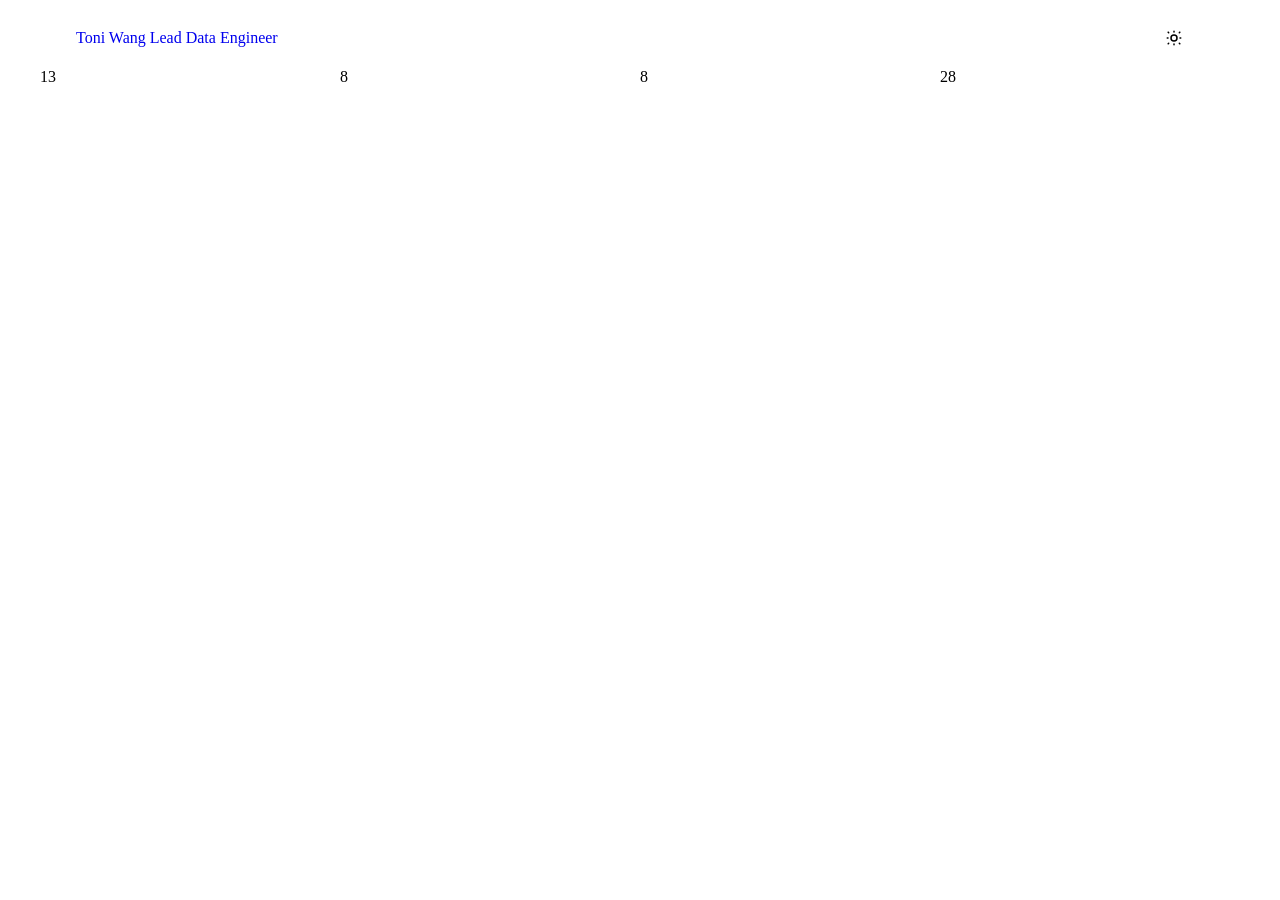
<file: fragments/02-layout.html>
<!-- ============================================================
     02-layout.html — LayoutAgent
     Header, KPI Bar, scaffold de secciones + i18n engine
     Fragmento parcial: sin <html>, <head>, <body>
     ============================================================ -->

<!-- ===================== STYLES ===================== -->
<style>
  /* --- Site Header --- */
  .site-header {
    position: sticky;
    top: 0;
    z-index: 100;
    background-color: var(--color-surface);
    border-bottom: var(--border);
    backdrop-filter: blur(8px);
    -webkit-backdrop-filter: blur(8px);
  }

  .site-header__inner {
    display: flex;
    align-items: center;
    justify-content: space-between;
    gap: var(--space-4);
    height: 60px;
    padding-inline: var(--space-4);
    max-width: 1200px;
    margin-inline: auto;
  }

  @media (min-width: 768px) {
    .site-header__inner {
      padding-inline: var(--space-6);
    }
  }

  @media (min-width: 1440px) {
    .site-header__inner {
      padding-inline: var(--space-8);
    }
  }

  /* --- Logo --- */
  .site-logo {
    display: flex;
    align-items: center;
    gap: var(--space-3);
    text-decoration: none;
    flex-shrink: 0;
  }

  .site-logo:hover {
    text-decoration: none;
  }

  .site-logo__svg {
    width: 36px;
    height: 36px;
    flex-shrink: 0;
  }

  .site-logo__name {
    font-family: var(--font-display);
    font-size: var(--text-sm);
    font-weight: var(--weight-bold);
    color: var(--color-text);
    line-height: 1.2;
  }

  .site-logo__title {
    font-family: var(--font-mono);
    font-size: var(--text-xs);
    font-weight: var(--weight-regular);
    color: var(--color-text-muted);
    line-height: 1.2;
  }

  /* --- Primary Nav --- */
  .site-nav {
    display: none;
  }

  @media (min-width: 768px) {
    .site-nav {
      display: flex;
      align-items: center;
      gap: var(--space-1);
    }
  }

  .site-nav__link {
    font-family: var(--font-display);
    font-size: var(--text-sm);
    font-weight: var(--weight-medium);
    color: var(--color-text-muted);
    text-decoration: none;
    padding: var(--space-2) var(--space-3);
    border-radius: var(--radius-md);
    transition: color var(--transition-fast), background-color var(--transition-fast);
    white-space: nowrap;
  }

  .site-nav__link:hover {
    color: var(--color-text);
    background-color: var(--color-surface-2);
    text-decoration: none;
  }

  .site-nav__link.is-active {
    color: var(--color-primary);
    background-color: var(--color-surface-2);
  }

  /* --- Header Actions --- */
  .site-header__actions {
    display: flex;
    align-items: center;
    gap: var(--space-2);
    flex-shrink: 0;
  }

  /* --- Icon buttons (theme, hamburger) --- */
  .btn-icon {
    display: flex;
    align-items: center;
    justify-content: center;
    width: 44px;
    height: 44px;
    border-radius: var(--radius-md);
    color: var(--color-text-muted);
    background: none;
    border: none;
    cursor: pointer;
    transition: color var(--transition-fast), background-color var(--transition-fast);
    flex-shrink: 0;
  }

  .btn-icon:hover {
    color: var(--color-text);
    background-color: var(--color-surface-2);
  }

  .btn-icon svg {
    width: 18px;
    height: 18px;
    pointer-events: none;
  }

  /* --- Language toggle pill --- */
  .btn-lang {
    display: flex;
    align-items: center;
    justify-content: center;
    min-width: 44px;
    height: 44px;
    padding-inline: var(--space-3);
    border-radius: var(--radius-full);
    font-family: var(--font-mono);
    font-size: var(--text-xs);
    font-weight: var(--weight-bold);
    color: var(--color-text-muted);
    background-color: var(--color-surface-2);
    border: var(--border);
    cursor: pointer;
    transition: color var(--transition-fast), border-color var(--transition-fast), background-color var(--transition-fast);
    letter-spacing: 0.05em;
    flex-shrink: 0;
  }

  .btn-lang:hover {
    color: var(--color-primary);
    border-color: var(--color-primary);
    background-color: var(--color-surface-2);
  }

  /* --- Download CV button --- */
  .btn-download {
    display: none;
    align-items: center;
    gap: var(--space-2);
    height: 44px;
    padding-inline: var(--space-4);
    border-radius: var(--radius-md);
    font-family: var(--font-display);
    font-size: var(--text-sm);
    font-weight: var(--weight-bold);
    color: var(--color-bg);
    background-color: var(--color-primary);
    border: none;
    cursor: pointer;
    transition: opacity var(--transition-fast);
    white-space: nowrap;
    flex-shrink: 0;
    text-decoration: none;
  }

  .btn-download:hover {
    opacity: 0.88;
    text-decoration: none;
    color: var(--color-bg);
  }

  .btn-download svg {
    width: 16px;
    height: 16px;
    pointer-events: none;
  }

  @media (min-width: 768px) {
    .btn-download {
      display: flex;
    }
  }

  /* --- Hamburger (mobile only) --- */
  .btn-hamburger {
    display: flex;
  }

  @media (min-width: 768px) {
    .btn-hamburger {
      display: none;
    }
  }

  /* --- Mobile nav overlay --- */
  .mobile-nav {
    display: none;
    position: fixed;
    inset: 0;
    z-index: 99;
    background-color: var(--color-surface);
    flex-direction: column;
    padding: var(--space-4);
    padding-top: 72px;
    overflow-y: auto;
  }

  .mobile-nav.is-open {
    display: flex;
  }

  .mobile-nav__link {
    font-family: var(--font-display);
    font-size: var(--text-lg);
    font-weight: var(--weight-medium);
    color: var(--color-text-muted);
    text-decoration: none;
    padding: var(--space-4) var(--space-2);
    border-bottom: var(--border);
    transition: color var(--transition-fast);
    min-height: 44px;
    display: flex;
    align-items: center;
  }

  .mobile-nav__link:hover {
    color: var(--color-primary);
    text-decoration: none;
  }

  .mobile-nav__download {
    display: flex;
    align-items: center;
    gap: var(--space-2);
    margin-top: var(--space-6);
    height: 52px;
    padding-inline: var(--space-5);
    border-radius: var(--radius-md);
    font-family: var(--font-display);
    font-size: var(--text-base);
    font-weight: var(--weight-medium);
    color: var(--color-bg);
    background-color: var(--color-primary);
    border: none;
    cursor: pointer;
    justify-content: center;
    text-decoration: none;
    transition: opacity var(--transition-fast);
  }

  .mobile-nav__download:hover {
    opacity: 0.88;
    color: var(--color-bg);
    text-decoration: none;
  }

  .mobile-nav__download svg {
    width: 18px;
    height: 18px;
  }

  /* --- KPI Bar --- */
  .kpi-bar {
    background-color: var(--color-bg);
    border-bottom: var(--border);
    padding-block: var(--space-4);
  }

  .kpi-bar__inner {
    display: grid;
    grid-template-columns: repeat(2, 1fr);
    gap: var(--space-3);
    max-width: 1200px;
    margin-inline: auto;
    padding-inline: var(--space-4);
  }

  @media (min-width: 768px) {
    .kpi-bar__inner {
      grid-template-columns: repeat(4, 1fr);
      padding-inline: var(--space-6);
    }
  }

  @media (min-width: 1440px) {
    .kpi-bar__inner {
      padding-inline: var(--space-8);
    }
  }

  /* --- KPI Card augment: accent bar on top --- */
  .kpi-card {
    position: relative;
    overflow: hidden;
  }

  .kpi-card::before {
    content: '';
    position: absolute;
    top: 0;
    left: 0;
    right: 0;
    height: 2px;
    background-color: var(--color-primary);
    opacity: 0;
    transition: opacity var(--transition-base);
  }

  .kpi-card.is-visible::before {
    opacity: 1;
  }

  /* --- Main sections scaffold --- */
  #main-content {
    max-width: 1200px;
    margin-inline: auto;
    padding-inline: var(--space-4);
    padding-block: var(--space-8);
  }

  @media (min-width: 768px) {
    #main-content {
      padding-inline: var(--space-6);
      padding-block: var(--space-10);
    }
  }

  @media (min-width: 1440px) {
    #main-content {
      padding-inline: var(--space-8);
    }
  }

  #main-content section {
    scroll-margin-top: 72px;
  }

  /* --- Light mode contrast fixes (WCAG AA) --- */
  [data-theme="light"] .kpi-card__label {
    color: var(--color-text);
  }

  [data-theme="light"] .site-nav__link {
    color: var(--color-text);
  }

  [data-theme="light"] .site-logo__title {
    color: var(--color-text);
  }
</style>

<!-- ===================== HEADER ===================== -->
<header class="site-header" role="banner">
  <div class="site-header__inner">

    <!-- Logo: iniciales SVG + nombre + título -->
    <a class="site-logo" href="#resumen" aria-label="Toni Wang — Lead Data Engineer">
      <svg class="site-logo__svg" viewBox="0 0 36 36" fill="none" xmlns="http://www.w3.org/2000/svg" aria-hidden="true">
        <style>.logo-text { font-family: var(--font-mono); font-size: var(--text-sm); font-weight: 700; }</style>
        <rect width="36" height="36" rx="6" fill="var(--color-primary)" opacity="0.15"/>
        <rect width="36" height="36" rx="6" fill="none" stroke="var(--color-primary)" stroke-width="1"/>
        <text
          x="18"
          y="23"
          text-anchor="middle"
          class="logo-text"
          fill="var(--color-primary)"
          letter-spacing="-0.5">TW</text>
      </svg>
      <div class="stack">
        <span class="site-logo__name">Toni Wang</span>
        <span class="site-logo__title">Lead Data Engineer</span>
      </div>
    </a>

    <!-- Desktop navigation -->
    <nav class="site-nav" role="navigation" aria-label="Navegación principal">
      <a class="site-nav__link" href="#resumen"     data-i18n="nav.summary"></a>
      <a class="site-nav__link" href="#experiencia" data-i18n="nav.experience"></a>
      <a class="site-nav__link" href="#skills"      data-i18n="nav.skills"></a>
      <a class="site-nav__link" href="#proyectos"   data-i18n="nav.projects"></a>
      <a class="site-nav__link" href="#formacion"   data-i18n="nav.background"></a>
      <a class="site-nav__link" href="#logros"      data-i18n="nav.achievements"></a>
    </nav>

    <!-- Header actions -->
    <div class="site-header__actions">

      <!-- Toggle dark/light -->
      <button
        class="btn-icon"
        id="btn-theme"
        type="button"
        aria-label="Toggle theme"
        data-i18n-aria="actions.toggle_theme"
        title="Toggle theme">
        <!-- Icon injected by JS -->
      </button>

      <!-- Toggle ES/EN -->
      <button
        class="btn-lang"
        id="btn-lang"
        type="button"
        aria-live="polite">
        <!-- Label injected by JS: shows opposite language -->
      </button>

      <!-- Download CV (desktop) -->
      <button
        class="btn-download"
        id="btn-download-desktop"
        type="button"
        onclick="downloadCV()">
        <!-- Lucide download icon injected by JS -->
        <span data-i18n="actions.download"></span>
      </button>

      <!-- Hamburger (mobile) -->
      <button
        class="btn-icon btn-hamburger"
        id="btn-hamburger"
        type="button"
        aria-expanded="false"
        aria-controls="mobile-nav"
        aria-label="Abrir menú">
        <!-- Icon injected by JS -->
      </button>

    </div>

  </div><!-- /.site-header__inner -->
</header>

<!-- ===================== MOBILE NAV ===================== -->
<nav
  class="mobile-nav"
  id="mobile-nav"
  role="navigation"
  aria-label="Menú móvil"
  aria-hidden="true">
  <a class="mobile-nav__link" href="#resumen"     data-i18n="nav.summary"></a>
  <a class="mobile-nav__link" href="#experiencia" data-i18n="nav.experience"></a>
  <a class="mobile-nav__link" href="#skills"      data-i18n="nav.skills"></a>
  <a class="mobile-nav__link" href="#proyectos"   data-i18n="nav.projects"></a>
  <a class="mobile-nav__link" href="#formacion"   data-i18n="nav.background"></a>
  <a class="mobile-nav__link" href="#logros"      data-i18n="nav.achievements"></a>
  <button
    class="mobile-nav__download"
    type="button"
    onclick="downloadCV()">
    <!-- icon injected by JS -->
    <span data-i18n="actions.download"></span>
  </button>
</nav>

<!-- ===================== KPI BAR ===================== -->
<div class="kpi-bar" role="region" aria-label="Métricas del perfil" id="kpi-bar">
  <div class="kpi-bar__inner">

    <!-- Years of experience -->
    <div class="kpi-card" data-kpi="years_experience" data-kpi-value="14">
      <span class="kpi-card__value font-mono" data-kpi-display="0">0</span>
      <span class="kpi-card__label" data-i18n="kpi.years_experience"></span>
    </div>

    <!-- Companies -->
    <div class="kpi-card" data-kpi="companies" data-kpi-value="9">
      <span class="kpi-card__value font-mono" data-kpi-display="0">0</span>
      <span class="kpi-card__label" data-i18n="kpi.companies"></span>
    </div>

    <!-- Projects -->
    <div class="kpi-card" data-kpi="projects" data-kpi-value="9">
      <span class="kpi-card__value font-mono" data-kpi-display="0">0</span>
      <span class="kpi-card__label" data-i18n="kpi.projects"></span>
    </div>

    <!-- Technologies -->
    <div class="kpi-card" data-kpi="technologies" data-kpi-value="32">
      <span class="kpi-card__value font-mono" data-kpi-display="0">0</span>
      <span class="kpi-card__label" data-i18n="kpi.technologies"></span>
    </div>

  </div>
</div>

<!-- ===================== MAIN SCAFFOLD ===================== -->
<main id="main-content">
  <section id="resumen"     aria-label="Resumen"><!-- ContentAgent --></section>
  <section id="experiencia" aria-label="Experiencia"><!-- TimelineAgent --></section>
  <section id="skills"      aria-label="Skills"><!-- SkillsAgent --></section>
  <section id="proyectos"   aria-label="Proyectos"><!-- ContentAgent --></section>
  <section id="formacion"   aria-label="Formación"><!-- ContentAgent --></section>
  <section id="logros"      aria-label="Logros"><!-- ContentAgent --></section>
</main>

<!-- ===================== SCRIPT ===================== -->
<script>
(function () {
  "use strict";

  /* -------------------------------------------------------
     1. ESTADO GLOBAL DE IDIOMA
     Sin localStorage — detectado via navigator.language
     ------------------------------------------------------- */
  var _navLang = (navigator.language || "es");
  window.__cvLang = _navLang.startsWith("en") ? "en" : "es";
  document.documentElement.setAttribute("lang", window.__cvLang);

  /* -------------------------------------------------------
     2. LABELS ESTÁTICAS — recorre data-i18n y aplica t()
     ------------------------------------------------------- */
  function applyStaticLabels() {
    document.querySelectorAll("[data-i18n]").forEach(function (el) {
      var path = el.dataset.i18n.split(".");
      var v = CV_DATA.ui;
      for (var i = 0; i < path.length; i++) {
        v = v != null ? v[path[i]] : null;
      }
      if (v != null) {
        el.textContent = t(v);
      }
    });

    // Update aria-labels for data-i18n-aria elements
    document.querySelectorAll("[data-i18n-aria]").forEach(function (el) {
      var path = el.dataset.i18nAria.split(".");
      var v = CV_DATA.ui;
      for (var i = 0; i < path.length; i++) {
        v = v != null ? v[path[i]] : null;
      }
      if (v != null) {
        el.setAttribute("aria-label", t(v));
      }
    });

    // Language button label: always shows the OPPOSITE language
    var btnLang = document.getElementById("btn-lang");
    if (btnLang) {
      btnLang.textContent = t(CV_DATA.ui.actions.toggle_language);
    }

    // Download buttons: icon + label
    _renderDownloadButtons();
  }

  /* -------------------------------------------------------
     3. CAMBIO DE IDIOMA
     ------------------------------------------------------- */
  function setLanguage(lang) {
    window.__cvLang = lang;
    document.documentElement.setAttribute("lang", lang);
    applyStaticLabels();
    window.dispatchEvent(new CustomEvent("cv:languagechange", { detail: { lang: lang } }));
  }

  // Expose globally so other agents can call it
  window.setLanguage = setLanguage;

  /* -------------------------------------------------------
     4. LUCIDE ICON HELPER
     ------------------------------------------------------- */
  function lucideIcon(name, attrs) {
    attrs = attrs || {};
    var svg = document.createElementNS("http://www.w3.org/2000/svg", "svg");
    svg.setAttribute("xmlns", "http://www.w3.org/2000/svg");
    svg.setAttribute("width", attrs.size || "18");
    svg.setAttribute("height", attrs.size || "18");
    svg.setAttribute("viewBox", "0 0 24 24");
    svg.setAttribute("fill", "none");
    svg.setAttribute("stroke", "currentColor");
    svg.setAttribute("stroke-width", "2");
    svg.setAttribute("stroke-linecap", "round");
    svg.setAttribute("stroke-linejoin", "round");
    svg.setAttribute("aria-hidden", "true");
    // Inline path data for required icons
    var paths = {
      sun: [
        "M12 3v1", "M12 20v1", "M4.22 4.22l.7.7", "M19.07 19.07l.71.71",
        "M3 12h1", "M20 12h1", "M4.22 19.78l.7-.7", "M19.07 4.93l.71-.71",
        "M12 8a4 4 0 1 0 0 8 4 4 0 0 0 0-8z"
      ],
      moon: [
        "M12 3a6 6 0 0 0 9 9 9 9 0 1 1-9-9Z"
      ],
      download: [
        "M21 15v4a2 2 0 0 1-2 2H5a2 2 0 0 1-2-2v-4",
        "M7 10l5 5 5-5",
        "M12 15V3"
      ],
      menu: [
        "M4 6h16", "M4 12h16", "M4 18h16"
      ],
      x: [
        "M18 6 6 18", "M6 6l12 12"
      ]
    };
    var iconPaths = paths[name] || [];
    iconPaths.forEach(function (d) {
      var pathEl = document.createElementNS("http://www.w3.org/2000/svg", "path");
      pathEl.setAttribute("d", d);
      svg.appendChild(pathEl);
    });
    return svg;
  }

  /* -------------------------------------------------------
     5. THEME TOGGLE
     ------------------------------------------------------- */
  var _currentTheme = "dark";

  function _getThemeIcon() {
    return _currentTheme === "dark" ? lucideIcon("sun") : lucideIcon("moon");
  }

  function _renderThemeBtn() {
    var btn = document.getElementById("btn-theme");
    if (!btn) return;
    btn.innerHTML = "";
    btn.appendChild(_getThemeIcon());
  }

  function toggleTheme() {
    _currentTheme = _currentTheme === "dark" ? "light" : "dark";
    if (_currentTheme === "light") {
      document.documentElement.setAttribute("data-theme", "light");
    } else {
      document.documentElement.removeAttribute("data-theme");
    }
    _renderThemeBtn();
  }

  var btnTheme = document.getElementById("btn-theme");
  if (btnTheme) {
    btnTheme.addEventListener("click", toggleTheme);
    _renderThemeBtn();
  }

  /* -------------------------------------------------------
     6. LANGUAGE TOGGLE
     ------------------------------------------------------- */
  var btnLang = document.getElementById("btn-lang");
  if (btnLang) {
    btnLang.addEventListener("click", function () {
      var next = window.__cvLang === "es" ? "en" : "es";
      setLanguage(next);
    });
  }

  /* -------------------------------------------------------
     7. DOWNLOAD BUTTON — icon + label
     ------------------------------------------------------- */
  function _renderDownloadButtons() {
    ["btn-download-desktop"].forEach(function (id) {
      var btn = document.getElementById(id);
      if (!btn) return;
      // Ensure icon is present (only first child if not span)
      var icon = btn.querySelector("svg");
      if (!icon) {
        var newIcon = lucideIcon("download", { size: "16" });
        btn.insertBefore(newIcon, btn.firstChild);
      }
    });

    // Mobile nav download button — find by class
    var mobileDownload = document.querySelector(".mobile-nav__download");
    if (mobileDownload) {
      var mIcon = mobileDownload.querySelector("svg");
      if (!mIcon) {
        var newMIcon = lucideIcon("download", { size: "18" });
        mobileDownload.insertBefore(newMIcon, mobileDownload.firstChild);
      }
    }
  }

  /* -------------------------------------------------------
     8. DOWNLOAD CV AS JSON
     ------------------------------------------------------- */
  function downloadCV() {
    var json = JSON.stringify(CV_DATA, null, 2);
    var blob = new Blob([json], { type: "application/json" });
    var url = URL.createObjectURL(blob);
    var a = document.createElement("a");
    a.href = url;
    a.download = "cv-toni-wang.json";
    document.body.appendChild(a);
    a.click();
    document.body.removeChild(a);
    URL.revokeObjectURL(url);
  }
  window.downloadCV = downloadCV;

  /* -------------------------------------------------------
     9. HAMBURGER MENU
     ------------------------------------------------------- */
  var _menuOpen = false;
  var btnHamburger = document.getElementById("btn-hamburger");
  var mobileNav = document.getElementById("mobile-nav");

  function _renderHamburgerIcon() {
    if (!btnHamburger) return;
    btnHamburger.innerHTML = "";
    btnHamburger.appendChild(lucideIcon(_menuOpen ? "x" : "menu"));
  }

  function _closeMobileNav() {
    _menuOpen = false;
    if (mobileNav) {
      mobileNav.classList.remove("is-open");
      mobileNav.setAttribute("aria-hidden", "true");
    }
    if (btnHamburger) {
      btnHamburger.setAttribute("aria-expanded", "false");
      btnHamburger.setAttribute(
        "aria-label",
        t(CV_DATA.ui.actions.menu_open)
      );
    }
    _renderHamburgerIcon();
    document.body.style.overflow = "";
  }

  function _openMobileNav() {
    _menuOpen = true;
    if (mobileNav) {
      mobileNav.classList.add("is-open");
      mobileNav.setAttribute("aria-hidden", "false");
    }
    if (btnHamburger) {
      btnHamburger.setAttribute("aria-expanded", "true");
      btnHamburger.setAttribute(
        "aria-label",
        t(CV_DATA.ui.actions.menu_close)
      );
    }
    _renderHamburgerIcon();
    document.body.style.overflow = "hidden";
  }

  if (btnHamburger) {
    btnHamburger.addEventListener("click", function () {
      if (_menuOpen) _closeMobileNav();
      else _openMobileNav();
    });
    _renderHamburgerIcon();
  }

  // Close mobile nav when a link is clicked
  if (mobileNav) {
    mobileNav.querySelectorAll("a").forEach(function (link) {
      link.addEventListener("click", _closeMobileNav);
    });
  }

  // Close mobile nav on resize to desktop
  window.addEventListener("resize", function () {
    if (window.innerWidth >= 768 && _menuOpen) {
      _closeMobileNav();
    }
  });

  /* -------------------------------------------------------
     9. SCROLL-SPY — activa la clase is-active en nav
     ------------------------------------------------------- */
  var _sections = ["resumen", "experiencia", "skills", "proyectos", "formacion", "logros"];

  function _updateActiveNav() {
    var threshold = 120;
    var current = _sections[0];

    // If we're at the bottom of the page, mark the last section as active
    // (handles short last sections that can't reach the threshold)
    var atBottom = (window.innerHeight + window.scrollY) >= (document.documentElement.scrollHeight - 4);
    if (atBottom) {
      current = _sections[_sections.length - 1];
    } else {
      _sections.forEach(function (id) {
        var el = document.getElementById(id);
        if (!el) return;
        var top = el.getBoundingClientRect().top;
        if (top <= threshold) current = id;
      });
    }

    var navLinks = document.querySelectorAll(".site-nav__link");
    navLinks.forEach(function (link) {
      link.classList.remove("is-active");
      if (link.getAttribute("href") === "#" + current) {
        link.classList.add("is-active");
      }
    });
  }

  var _scrollTicking = false;
  window.addEventListener("scroll", function () {
    if (!_scrollTicking) {
      window.requestAnimationFrame(function () {
        _updateActiveNav();
        _scrollTicking = false;
      });
      _scrollTicking = true;
    }
  }, { passive: true });

  /* -------------------------------------------------------
     10. KPI COUNT-UP ANIMATION (IntersectionObserver)
     ------------------------------------------------------- */
  function _easeOutCubic(t) {
    return 1 - Math.pow(1 - t, 3);
  }

  function _countUp(displayEl, target, duration) {
    var start = null;
    var startValue = 0;

    function _step(timestamp) {
      if (!start) start = timestamp;
      var elapsed = timestamp - start;
      var progress = Math.min(elapsed / duration, 1);
      var eased = _easeOutCubic(progress);
      var current = Math.round(startValue + (target - startValue) * eased);
      displayEl.textContent = current;
      if (progress < 1) {
        window.requestAnimationFrame(_step);
      } else {
        displayEl.textContent = target;
      }
    }

    window.requestAnimationFrame(_step);
  }

  var _kpiAnimated = false;

  function _animateKPIs() {
    if (_kpiAnimated) return;
    _kpiAnimated = true;

    // Compute KPIs dynamically from CV_DATA — never rely on the stale static values
    if (typeof CV_DATA !== "undefined" && CV_DATA.experience && CV_DATA.skills) {
      var computed = {
        years_experience: new Date().getFullYear() - Math.min.apply(null,
          CV_DATA.experience.map(function(e) { return parseInt(e.start); })
        ),
        companies: new Set(CV_DATA.experience.map(function(e) { return e.company; })).size,
        projects: (CV_DATA.personal_projects ? CV_DATA.personal_projects.length : 0) +
          CV_DATA.experience.reduce(function(sum, e) { return sum + (e.projects ? e.projects.length : 0); }, 0),
        technologies: new Set(
          Object.keys(CV_DATA.skills)
            .filter(function(k) { return k !== "soft_skills"; })
            .reduce(function(arr, k) { return arr.concat(CV_DATA.skills[k].map(function(s) { return s.name; })); }, [])
        ).size
      };
      document.querySelectorAll(".kpi-card[data-kpi]").forEach(function (card) {
        var key = card.dataset.kpi;
        if (computed[key] !== undefined) card.dataset.kpiValue = computed[key];
      });
    }

    var cards = document.querySelectorAll(".kpi-card[data-kpi-value]");
    cards.forEach(function (card, index) {
      var target = parseInt(card.dataset.kpiValue, 10);
      var displayEl = card.querySelector("[data-kpi-display]");
      if (!displayEl || isNaN(target)) return;

      card.classList.add("is-visible");

      // Stagger each card slightly
      var delay = index * 80;
      setTimeout(function () {
        _countUp(displayEl, target, 1500);
      }, delay);
    });
  }

  var kpiBar = document.getElementById("kpi-bar");
  if (kpiBar && "IntersectionObserver" in window) {
    var kpiObserver = new IntersectionObserver(function (entries) {
      entries.forEach(function (entry) {
        if (entry.isIntersecting) {
          _animateKPIs();
          kpiObserver.disconnect();
        }
      });
    }, { threshold: 0.2 });
    kpiObserver.observe(kpiBar);
  } else if (kpiBar) {
    // Fallback for environments without IntersectionObserver
    _animateKPIs();
  }

  /* -------------------------------------------------------
     11. INICIALIZACIÓN
     ------------------------------------------------------- */
  // Load Lucide from CDN, then render icons and labels
  // (Lucide is loaded by AssemblerAgent in <head>; here we
  //  rely on inline SVG paths so no CDN dependency needed.)
  applyStaticLabels();
  _updateActiveNav();

})();
</script>
</file>
